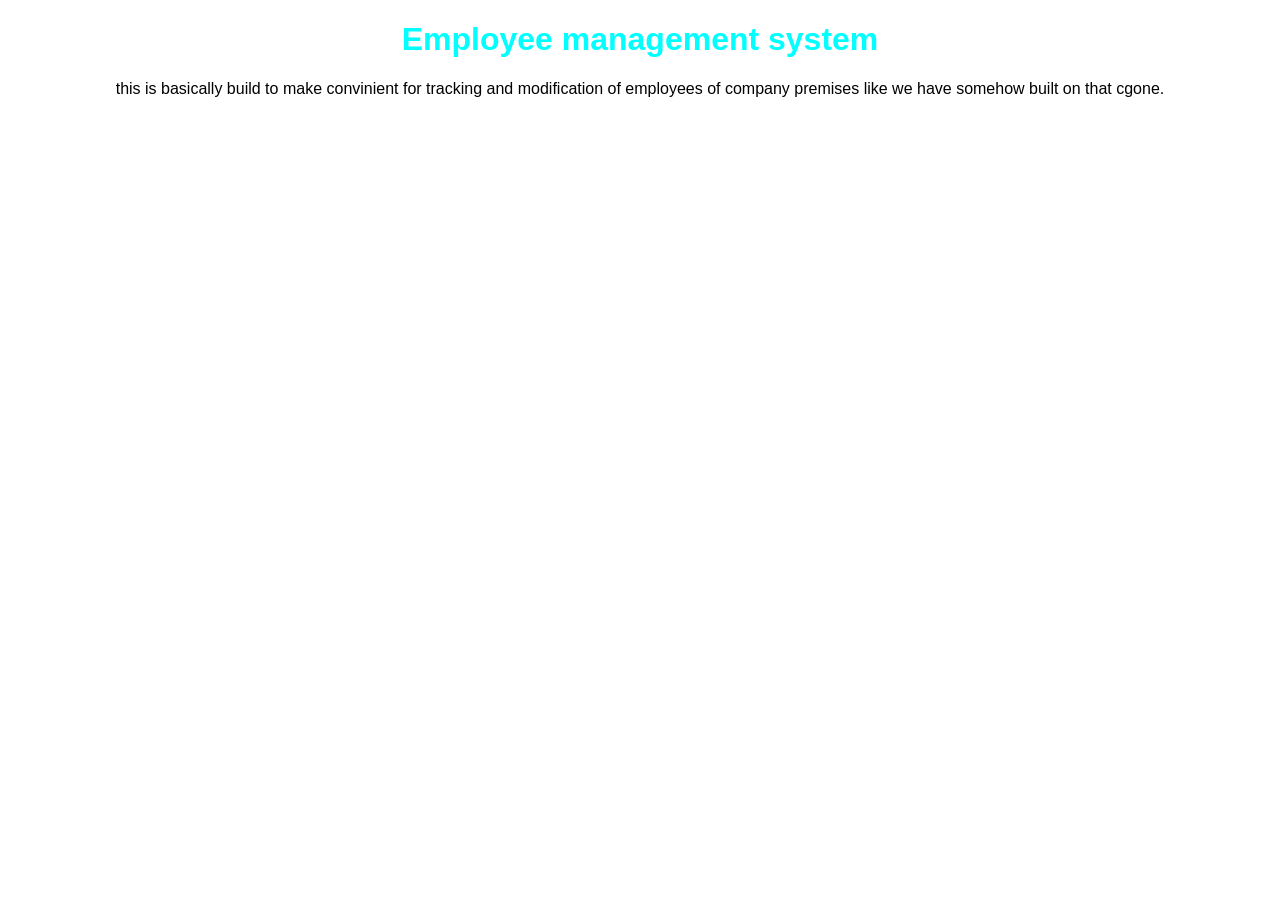
<file: index.html>
<!DOCTYPE html>
<html>
    <head>
        <title>
 Employee Management 
        </title>
       <link rel="stylesheet" href="style.css">
    </head>
    <body>
        <h1>
            Employee management system 
        </h1>
        <p>
            this is basically build to make convinient for tracking and modification of employees of company premises like we have somehow built on that cgone.
        </p>
    </body>

</html>
</file>
<file: style.css>
body{
    font-family: Arial, Helvetica, sans-serif;
    text-align: center;
}
h1{
    color:aqua;
}
</file>
